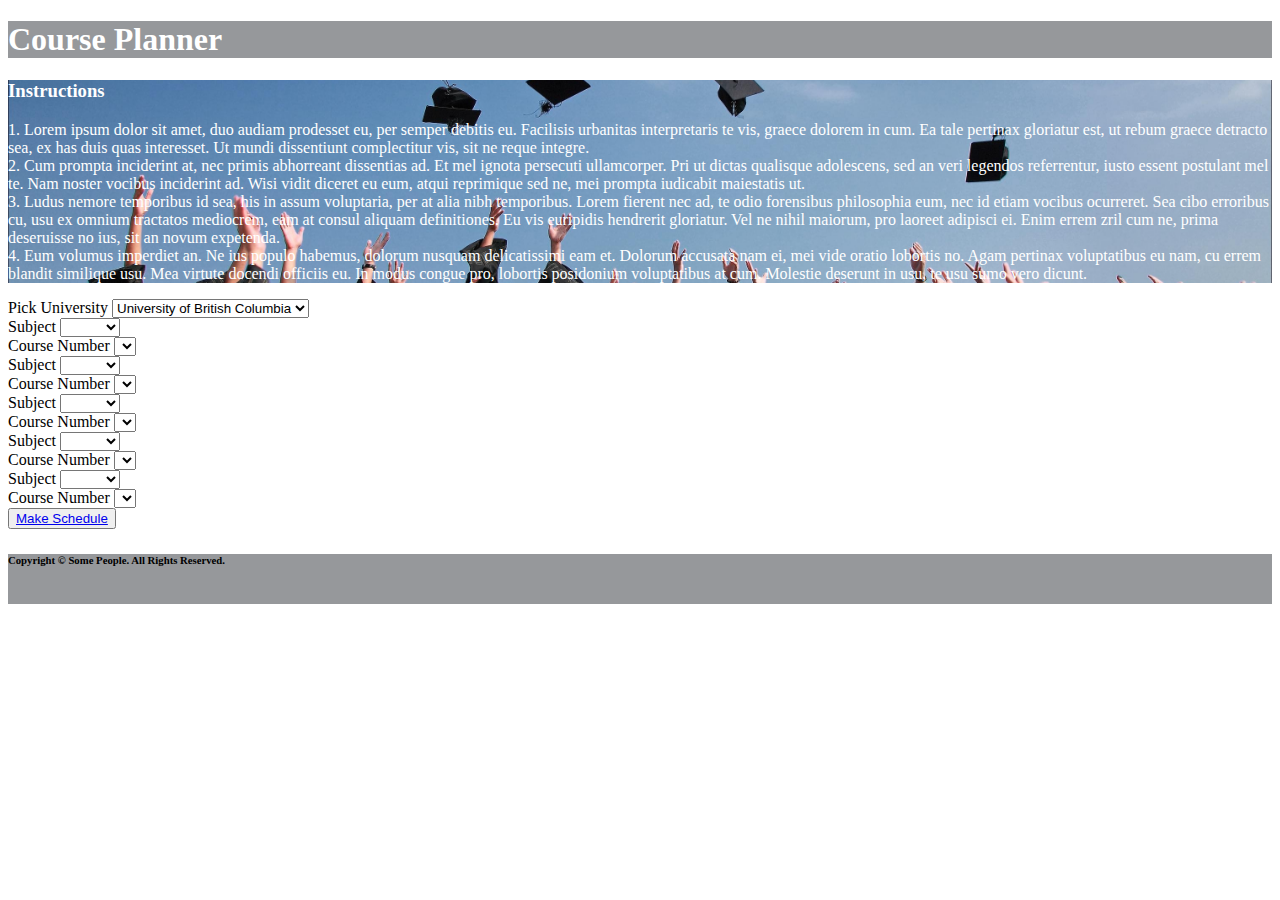
<file: index.html>
<!DOCTYPE html>
<html>
<head>
  <title> Course Planner </title>
  <link rel="stylesheet" href="main.css" type="text/css"/>
  <link rel="stylesheet" href="https://maxcdn.bootstrapcdn.com/bootstrap/4.0.0-beta.3/css/bootstrap.min.css" integrity="sha384-Zug+QiDoJOrZ5t4lssLdxGhVrurbmBWopoEl+M6BdEfwnCJZtKxi1KgxUyJq13dy" crossorigin="anonymous">
  <script src="https://code.jquery.com/jquery-3.2.1.slim.min.js" integrity="sha384-KJ3o2DKtIkvYIK3UENzmM7KCkRr/rE9/Qpg6aAZGJwFDMVNA/GpGFF93hXpG5KkN" crossorigin="anonymous"></script>
  <script src="https://cdnjs.cloudflare.com/ajax/libs/popper.js/1.12.9/umd/popper.min.js" integrity="sha384-ApNbgh9B+Y1QKtv3Rn7W3mgPxhU9K/ScQsAP7hUibX39j7fakFPskvXusvfa0b4Q" crossorigin="anonymous"></script>
  <script src="https://maxcdn.bootstrapcdn.com/bootstrap/4.0.0-beta.3/js/bootstrap.min.js" integrity="sha384-a5N7Y/aK3qNeh15eJKGWxsqtnX/wWdSZSKp+81YjTmS15nvnvxKHuzaWwXHDli+4" crossorigin="anonymous"></script>
  <script src="main.js"></script>
  <meta charset="UTF-8"/>
	<meta http-equiv="X-UA-Compatible" content="IE=edge"/>
	<meta name="viewport" content="width=device-width, initial-scale=1"/>
</head>
<body>
  <div class="container-fluid text-center">
    <div class="row" id="header">
      <div class="col">
        <h1 class="h2 display-4" id="name"> Course Planner </h2>
      </div>
    </div>
    <div class="row text-center justify-content-md-center bg">
      <h3 class="instructions mt-5"> Instructions </h3>
      <div class="row justify-content-md-center">
        <div class="col-lg-6">
          <p class="text-left instructions mb-5"> 1. Lorem ipsum dolor sit amet, duo audiam prodesset eu, per semper debitis eu. Facilisis urbanitas interpretaris te vis, graece dolorem in cum. Ea tale pertinax gloriatur est, ut rebum graece detracto sea, ex has duis quas interesset. Ut mundi dissentiunt complectitur vis, sit ne reque integre. <br> 2. Cum prompta inciderint at, nec primis abhorreant dissentias ad. Et mel ignota persecuti ullamcorper. Pri ut dictas qualisque adolescens, sed an veri legendos referrentur, iusto essent postulant mel te. Nam noster vocibus inciderint ad. Wisi vidit diceret eu eum, atqui reprimique sed ne, mei prompta iudicabit maiestatis ut. <br> 3. Ludus nemore temporibus id sea, his in assum voluptaria, per at alia nibh temporibus. Lorem fierent nec ad, te odio forensibus philosophia eum, nec id etiam vocibus ocurreret. Sea cibo erroribus cu, usu ex omnium tractatos mediocrem, eam at consul aliquam definitiones. Eu vis euripidis hendrerit gloriatur. Vel ne nihil maiorum, pro laoreet adipisci ei. Enim errem zril cum ne, prima deseruisse no ius, sit an novum expetenda. <br> 4. Eum volumus imperdiet an. Ne ius populo habemus, dolorum nusquam delicatissimi eam et. Dolorum accusata nam ei, mei vide oratio lobortis no. Agam pertinax voluptatibus eu nam, cu errem blandit similique usu. Mea virtute docendi officiis eu. In modus congue pro, lobortis posidonium voluptatibus at cum. Molestie deserunt in usu, te usu sumo vero dicunt. </p>
        </div>
      </div>
    </div>
    <form class="mt-5" id="scheduleForm">
      <div class="row justify-content-md-center">
        <div class="col-lg-4">
          <div class="form-group">
            <label class="col-form-label-lg"> Pick University </label>
            <select class="form-control" id="uni" onchange="updateUni()">
              <option> University of British Columbia </option>
            </select>
          </div>
        </div>
      </div>
      <div class="row justify-content-md-center">
        <div class="col-lg-4">
          <div class="form-group">
            <label class="col-form-label-lg"> Subject </label>
            <select class="form-control" id="sub1" onchange="changeSubject(this)">
              <option> </option>
              <option>STAT</option>
              <option>MATH</option>
              <option>CPSC</option>
            </select>
          </div>
        </div>
        <div class="col-lg-4">
          <div class="form-group">
            <label class="col-form-label-lg"> Course Number </label>
            <select class="form-control" id="cnum1" onchange="changeCourseNum(this)">
            </select>
          </div>
        </div>
      </div>
      <div class="row justify-content-md-center">
        <div class="col-lg-4">
          <div class="form-group">
            <label class="col-form-label-lg"> Subject </label>
            <select class="form-control" id="sub2" onchange="changeSubject(this)">
              <option> </option>
              <option> STAT </option>
              <option> MATH </option>
              <option> CPSC </option>
            </select>
          </div>
        </div>
        <div class="col-lg-4">
          <div class="form-group">
            <label class="col-form-label-lg"> Course Number </label>
            <select class="form-control" id="cnum2" onchange="changeCourseNum(this)">
            </select>
          </div>
        </div>
      </div>
      <div class="row justify-content-md-center">
        <div class="col-lg-4">
          <div class="form-group">
            <label class="col-form-label-lg"> Subject </label>
            <select class="form-control" id="sub3" onchange="changeSubject(this)">
              <option> </option>
              <option> STAT </option>
              <option> MATH </option>
              <option> CPSC </option>
            </select>
          </div>
        </div>
        <div class="col-lg-4">
          <div class="form-group">
            <label class="col-form-label-lg"> Course Number </label>
            <select class="form-control" id="cnum3" onchange="changeCourseNum(this)">
            </select>
          </div>
        </div>
      </div>
      <div class="row justify-content-md-center">
        <div class="col-lg-4">
          <div class="form-group">
            <label class="col-form-label-lg"> Subject </label>
            <select class="form-control" id="sub4" onchange="changeSubject(this)">
              <option> </option>
              <option> STAT </option>
              <option> MATH </option>
              <option> CPSC </option>
            </select>
          </div>
        </div>
        <div class="col-lg-4">
          <div class="form-group">
            <label class="col-form-label-lg"> Course Number </label>
            <select class="form-control" id="cnum4" onchange="changeCourseNum(this)">
            </select>
          </div>
        </div>
      </div>
      <div class="row justify-content-md-center">
        <div class="col-lg-4">
          <div class="form-group">
            <label class="col-form-label-lg"> Subject </label>
            <select class="form-control" id="sub5" onchange="changeSubject(this)">
              <option> </option>
              <option> STAT </option>
              <option> MATH </option>
              <option> CPSC </option>
            </select>
          </div>
        </div>
        <div class="col-lg-4">
          <div class="form-group">
            <label class="col-form-label-lg"> Course Number </label>
            <select class="form-control" id="cnum5" onchange="changeCourseNum(this)">
            </select>
          </div>
        </div>
      </div>
      <h4 class="h4" id="error-msg"> Please fill out both the subject and accompanying course number fields. </h4>
      <button type="button" class="btn btn-secondary mb-4 mt-3" onclick="scheduleForm()"><a href="results/results.html"> Make Schedule </a></button>
    </form>
    <div class="row text-center pt-3" id="footer">
      <div class="col">
        <h6> Copyright &copy; Some People. All Rights Reserved. </h6>
      </div>
    </div>
  </div>
</body>
</html>
</file>
<file: main.css>
.bg {
  background-image: url("images/background.jpeg");
  background-repeat: no-repeat;
  background-position: center center;
  background-size: cover;
}
.instructions, #name {
  color: #fff;
}
#footer, #header {
  background-color: #96989b;
}
#footer {
  height: 50px;
}
#error-msg {
  color: #f00;
  display: none;
}
</file>
